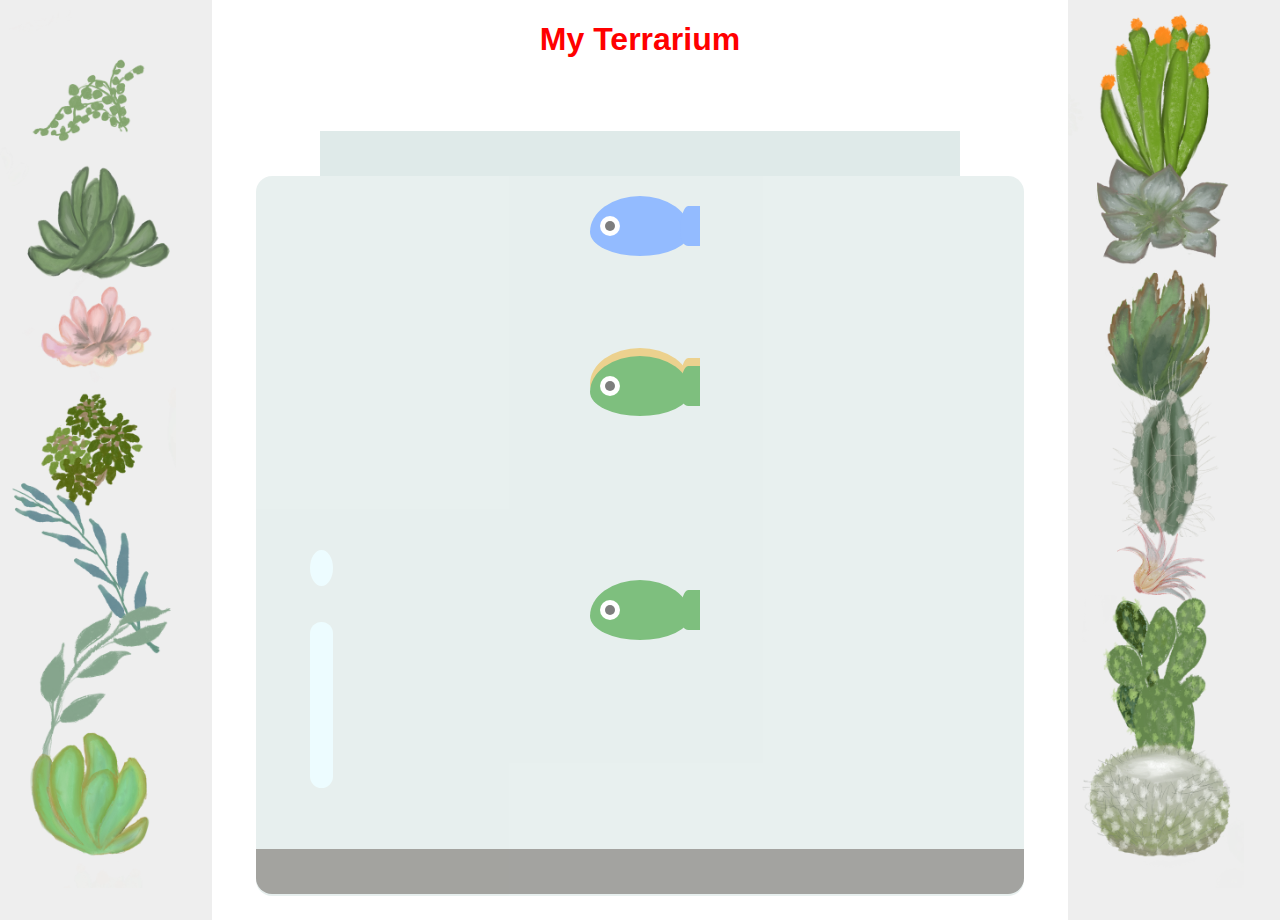
<file: index.html>
<!DOCTYPE html>
<html>
    <head>
        <title>Cosaki's Terrarium</title>
        <meta charset="utf-8" />
        <meta http-equiv="X-UA-Compatible" content="edge">
        <meta name="viewport" content="width=device-width, initial-scale=1.0">
        <link rel="stylesheet" href="style.css">
        <script src="./script.js" defer></script>
    </head>
    <body>
        <div id="page">
            <h1 style="color: red">My Terrarium</h1>
            <div id="left-container" class="container">
                <div class="plant-holder">
                    <img class="plant" alt="plant" id="plant1" src="./images/plant1.png" />
                </div>
                <div class="plant-holder">
                    <img class="plant" alt="plant" id="plant2" src="./images/plant2.png" />
                </div>
                <div class="plant-holder">
                    <img src="./images/plant3.png" alt="plant" class="plant" id="plant3" />
                </div>
                <div class="plant-holder">
                    <img src="./images/plant4.png" alt="plant" class="plant" id="plant4" />
                </div>
                <div class="plant-holder">
                    <img src="./images/plant5.png" alt="plant" class="plant" id="plant5" />
                </div>
                <div class="plant-holder">
                    <img src="./images/plant6.png" alt="plant" class="plant" id="plant6" />
                </div>
                <div class="plant-holder">
                    <img src="./images/plant7.png" alt="plant" class="plant" id="plant7" />
                </div>
            </div>
            <div id="right-container" class="container">
                <div class="plant-holder">
                    <img src="./images/plant8.png" alt="plant" class="plant" id="plant8" />
                </div>
                <div class="plant-holder">
                    <img src="./images/plant9.png" alt="plant" class="plant" id="plant9" />
                </div>
                <div class="plant-holder">
                    <img src="./images/plant10.png" alt="plant" class="plant" id="plant10" />
                </div>
                <div class="plant-holder">
                    <img src="./images/plant11.png" alt="plant" class="plant" id="plant11" />
                </div>
                <div class="plant-holder">
                    <img src="./images/plant12.png" alt="plant" class="plant" id="plant12" />
                </div>
                <div class="plant-holder">
                    <img src="./images/plant13.png" alt="plant" class="plant" id="plant13" />
                </div>
                <div class="plant-holder">
                    <img src="./images/plant14.png" alt="plant" class="plant" id="plant14" />
                </div>
            </div>
            <div id="terrarium">
                <div class="jar-top"></div>
                <div class="jar-walls">
                    <div class="jar-glossy-long"></div>
                    <div class="jar-glossy-short"></div>
                    <div class="fish" id="blue">
                        <div class="eye">
                            <div class="pupil"></div>
                        </div>
                        <div class="tail"></div>
                    </div>
                    <div class="fish" id="gold">
                        <div class="eye">
                            <div class="pupil"></div>
                        </div>
                        <div class="tail"></div>
                    </div>
                    <div class="fish" id="green">
                        <div class="eye">
                            <div class="pupil"></div>
                        </div>
                        <div class="tail"></div>
                    </div>    
                    <div class="fish" id="tuna">
                        <div class="eye">
                            <div class="pupil"></div>
                        </div>
                        <div class="tail"></div>
                    </div>     
                </div>
                </div>
                <div class="dirt"></div>
                <div class="jar-bottom"></div>
            </div>
        </div>
    </body>
</html>
</file>
<file: style.css>
h1 {
    color: blue;
    text-align: center;
}

body {
    font-family: Arial, Helvetica, sans-serif;
}

.container {
    background-color: #eee;
    width: 15%;
    height: 100%;
    position: absolute;
    top: 0px;
    padding: 10px;
}

#left-container {
    left: 0px;
}

#right-container {
    right: 0px;
}

.plant-holder {
    position: relative;
    height: 13%;
    left: -10px;
}

.plant {
    position: absolute;
    max-width: 150%;
    max-height: 150%;
    z-index: 2;
}

.jar-walls {
    height: 80%;
    width: 60%;
    background: #d1e1df;
    border-radius: 1rem;
    position: absolute;
    bottom: 0.5%;
    left: 20%;
    opacity: 0.5;
    z-index: 1;
}

.jar-top {
    width: 50%;
    height: 5%;
    background: #d1e1df;
    position: absolute;
    bottom: 80.5%;
    left: 25%;
    opacity: 0.7;
    z-index: 1;
}

.dirt {
    width: 60%;
    height: 5%;
    background: #3a241d;
    position: absolute;
    border-radius: 0 0 1rem 1rem;
    bottom: 0.7%;
    left: 20%;
    opacity: 0.7;
    z-index: -1;
}

.jar-glossy-long {
    position: absolute;
    left: 7%;
    bottom: 15%;
    border-radius: 5rem;
    width: 3%;
    height: 23%;
    background: #ddfbff;
}

.jar-glossy-short {
    position: absolute;
    left: 7%;
    bottom: 43%;
    border-radius: 50%;
    width: 3%;
    height: 5%;
    background: #ddfbff;
}

.fish {
    width:100px;
    height: 60px;
    border-radius: 50% 50% 50% 50% / 60% 60% 40% 40%;
    position: relative;
    margin: 20px auto;
}

.tail {
    position: absolute;
    width: 20px;
    height: 40px;
    background-color: inherit;
    border-radius: 50% 0% 0% 50% / 80% 80% 40% 40%;
    top: 10px;
    right: -10px;
}

#blue {
    background: #2979ff;
    animation: bluefish 20s infinite ease-in-out;
}

#green {
    background-color: green;
    animation: greenfish 33s infinite ease-in-out;
}


#gold {
    top: 10%;
    background-color: goldenrod;
    animation: goldfish 40s infinite ease-in-out;
}

#tuna {
    top: 20%;
    background-color: green;
    animation: goldfish 23s infinite ease-in-out;
}

.fish::before {
    content: '';
    position: absolute;
    width:  40px;
    background-color: #2962ff;
    border-radius: 50%;
    top: 10px;
    left: 80px;
    transform: rotate(45deg);
}

.eye {
    width: 20px;
    height: 20px;
    background-color: white;
    border-radius: 50%;
    position: absolute;
    top:20px;
    right: 70px;
}

.pupil {
    width: 10px;
    height: 10px;
    background-color: black;
    border-radius: 50%;
    position: absolute;
    top: 5px;
    left: 5px;
}

@keyframes bluefish {
    0% {
        left: 40%;
        transform: rotateY(0deg);
    }

    40%, 50% {
        left: -40%;
    }

    100% {
        left: 40%;
        transform: rotateY(180deg)
    }
}

@keyframes greenfish {
    0% {
        left: -40%;
        transform: rotateY(180deg);
    }

    40%, 50% {
        left: 40%;
    }

    100% {
        left: -40%;
        transform: rotateY(0deg);
    }
}

@keyframes goldfish {
    0% {
        left: 40%;
        transform: rotateY(0deg);
    }

    40%, 50% {
        left: -40%;
    }

    60%, 90% {
        z-index: 3;
    }

    100% {
        left: 40%;
        transform: rotateY(180deg)
    }
}
</file>
